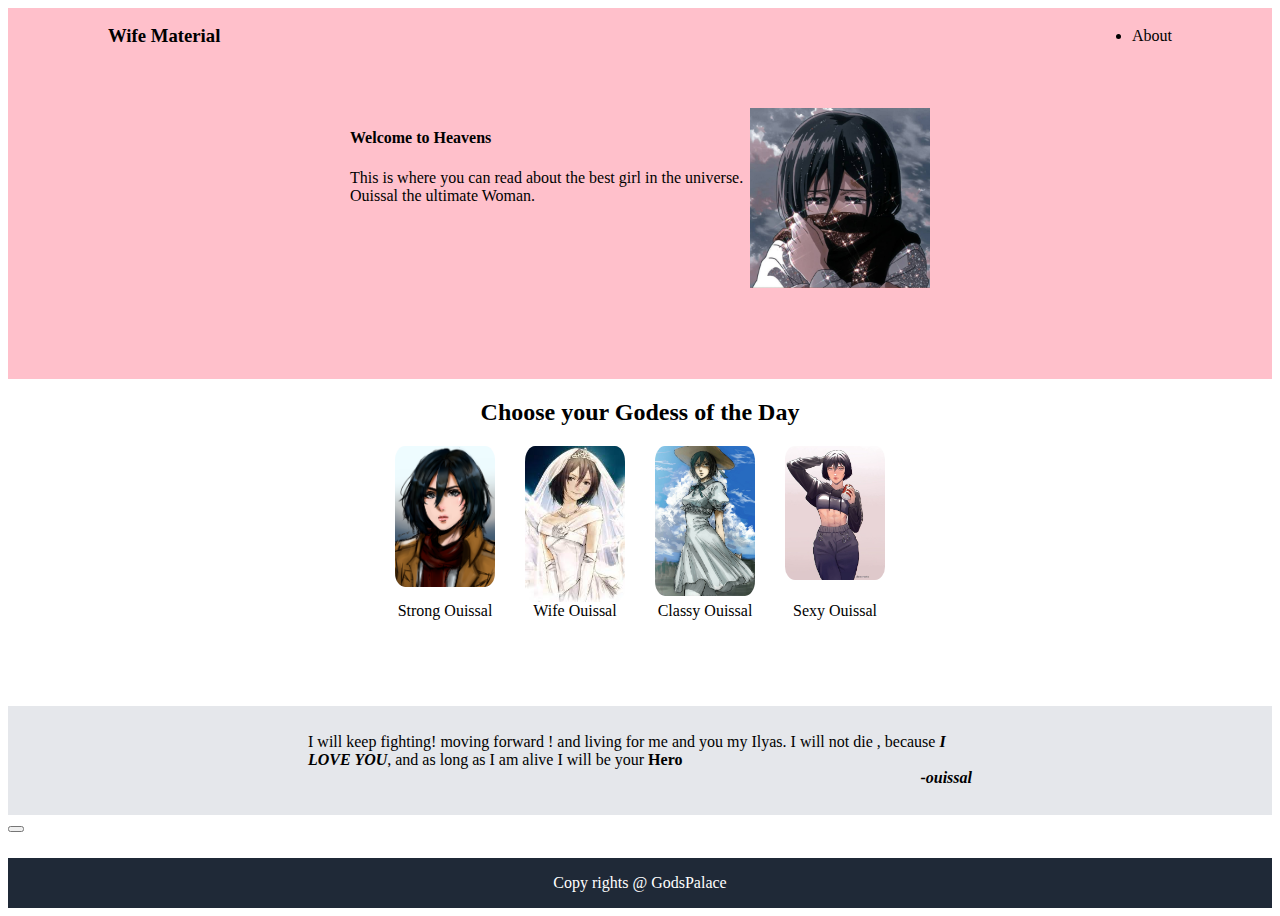
<file: index.html>
<!DOCTYPE html>
<html>
    <head>
        <meta charset="UTF-8">
        <title>Godess Repository</title>
        <link rel="stylesheet" href="style.css">
    </head>
    <body>
        <div class="c1">
            <div class="head">
                <h3><a>Wife Material</a></h3>
                <ul class="headerlinks">
                    <li>About</li>
                </ul>
            </div>
            <div class="headcore">
                <div class="hero">
                    <h4>Welcome to Heavens</h4>
                    <p>This is where you can read about the best girl in the universe.
                        Ouissal the ultimate Woman.</p>
                </div>
                <img class="pic" src="./img/Mikasa1.jpg">
            </div>
        </div>
        <div class="c2">
            <h2>Choose your Godess of the Day</h2>
            <div class="categories">
                <div class="type"><img class="infop" src="./img/Mikasa2.png"><a>Strong Ouissal</a></div>
                <div class="type"><img class="infop" src="./img/wifumikasa.jpeg"><a>Wife Ouissal</a></div>
                <div class="type"><img class="infop" src="./img/Mikasastyle.jpg"><a>Classy Ouissal</a></div>
                <div class="type"><img class="infop" src="./img/strongmikasa.jpg"><a>Sexy Ouissal</a></div>
            </div>
        </div>
        <div class="c3">
            <div>I will keep fighting! moving forward ! and living for me and you my Ilyas.
                I will not die , because <em><strong>I LOVE YOU</strong></em>, and as long as I am alive I will be your <strong>Hero</strong>
            </div>
            <div class="citation"><strong><em>-ouissal</em></strong></div>
        </div>
        <div class="c4">
            <div class="promotion">
                <div class="text" ></div>
                <button></button>
            </div>
        </div>
        <div class="footer">
            <p>Copy rights @ GodsPalace</p>
        </div>
    </body>
</html>
</file>
<file: style.css>
body {
    height:100vh;
    display:flex;
    flex-direction: column;
}
.c1 {
    display: flex;
    flex-direction:column;
    flex: auto;
    background-color: pink;
    padding:5px 100px;
    gap: 50px;
}
.head {
    display:flex;
    height : 5vh;
    justify-content: space-between;
    align-items:center;
    
}
.headerlinks {
    display: flex;
}
.headcore {
    display:flex;
    height:20vh;
    justify-content:center;
}
.pic{
    height : 20vh;
    width:auto;
}
.hero {
    width:400px;
}
.c2 { 
    flex:auto;
    display:flex;
    flex-direction: column;
    align-items: center;
}
.categories{
    display:flex;
    gap:30px;
    text-align: center;
}
.type {
    text-align: center;
    display: flex;
    flex-direction: column;
    justify-content: space-between;
    align-items: center;
}
.infop {
    width: 100px;
    height:auto;
    border-radius: 10%;
}
.c3 { 
    flex:0.8;
    display:flex;
    flex-direction: column;
    justify-content: center;
    align-items: center;
    background-color: #E5E7EB;
    padding:20px 300px;
}
.c3 div {
    margin:0;
}
.citation {
    align-self: flex-end;
}
.c4 {
    flex:0.5;
}
.footer {
    background-color: #1F2937;
    color:white;
    text-align: center;
}
</file>
